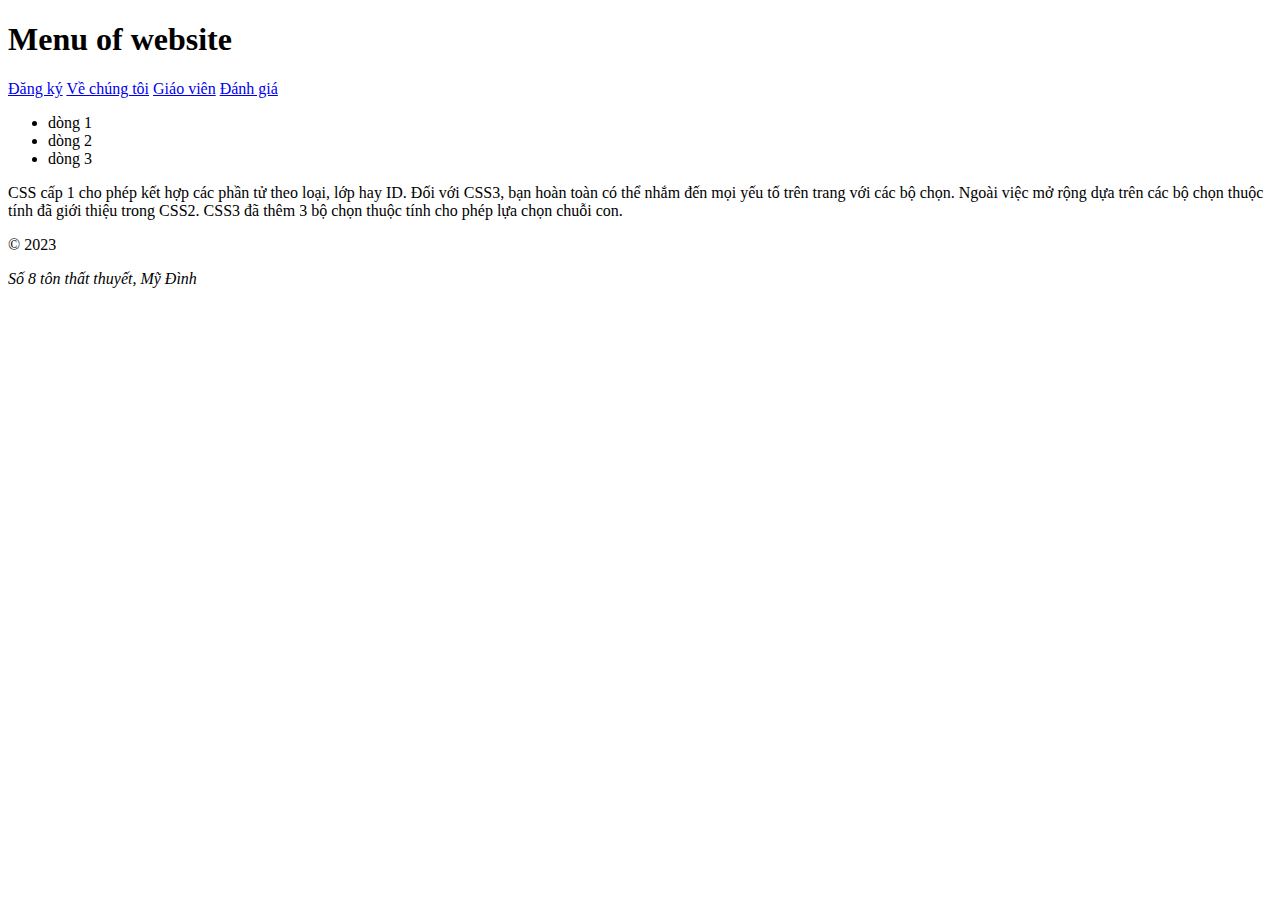
<file: semantic.html/index.html>
<!DOCTYPE html>
<html lang="en">
<head>
    <meta charset="UTF-8">
    <meta http-equiv="X-UA-Compatible" content="IE=edge">
    <meta name="viewport" content="width=device-width, initial-scale=1.0">
    <title>Document</title>
</head>
<body>
    <!-- Semantic HTML -->
    <!-- thẻ div span -->
    <!-- <div>
        <span>three words</span>
        <a href="">one</a>
        <a href="">two</a>
    </div>
    <div> -->
<!-- 
    </div> -->
    <header>
        <h1>Menu of website</h1>
            <nav>
                <a href="#reg">Đăng ký</a>
                <a href="#about">Về chúng tôi</a>
                <a href="#teachers">Giáo viên</a>
                <a href="#feedbaack">Đánh giá</a>
            </nav>
    </header>
    <main>
        <div>
            <div>
                <ul>
                    <li>dòng 1</li>
                    <li>dòng 2</li>
                    <li>dòng 3</li>
                </ul>
            </div>
        </div>
    </main>
    <footer>
        <p>
            CSS cấp 1 cho phép kết hợp các phần tử theo loại, lớp hay ID. Đối với CSS3, bạn hoàn toàn có thể nhắm đến mọi yếu tố trên trang với các bộ chọn.
            Ngoài việc mở rộng dựa trên các bộ chọn thuộc tính đã giới thiệu trong CSS2. CSS3 đã thêm 3 bộ chọn thuộc tính cho phép lựa chọn chuỗi con.
        </p>
        <p>&copy; 2023 </p>
        <address >Số 8 tôn thất thuyết, Mỹ Đình</address>
    </footer>
</body>
</html>
</file>
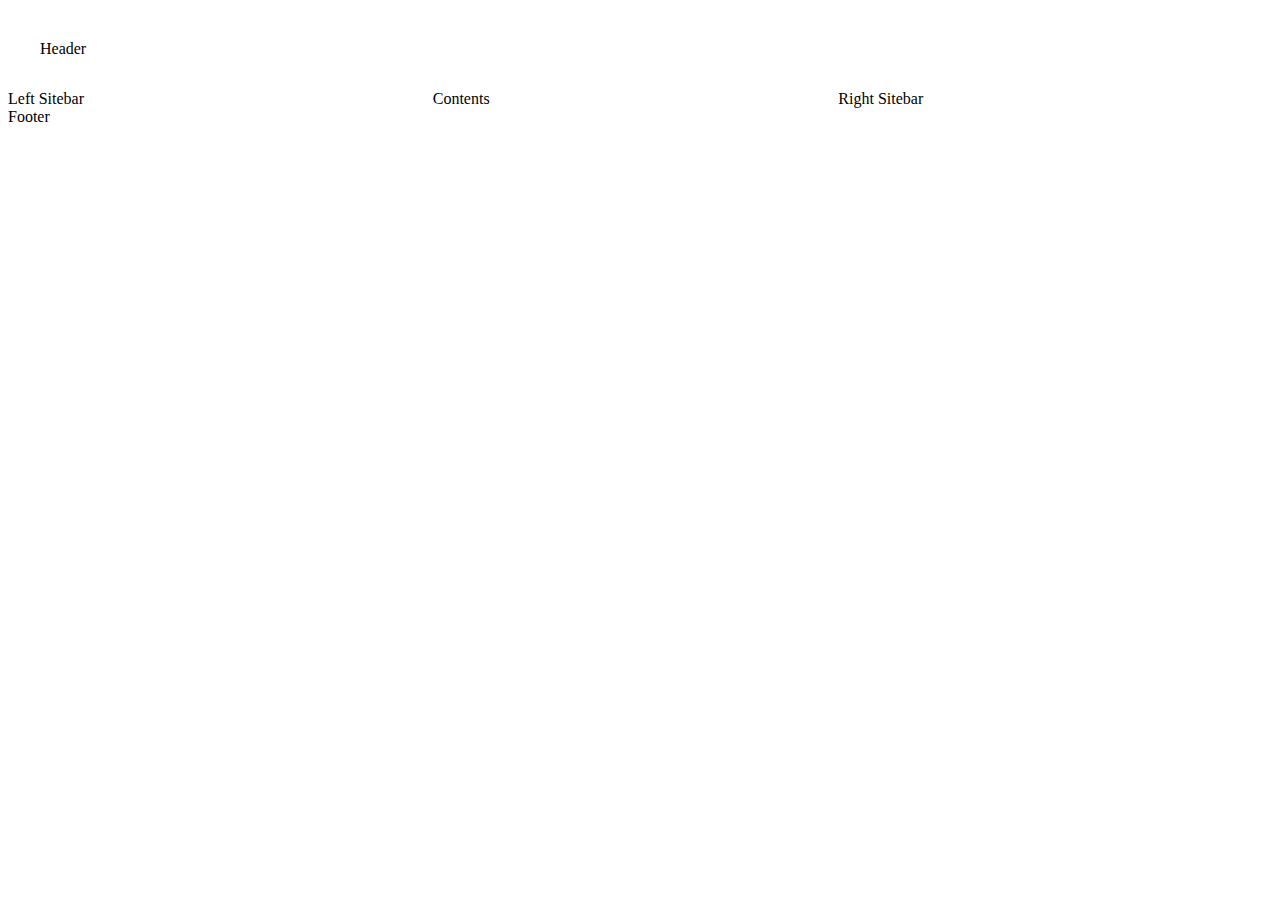
<file: semantic.html/kethopcss.html>
<!DOCTYPE html>
<html lang="en">
<head>
    <meta charset="UTF-8">
    <meta http-equiv="X-UA-Compatible" content="IE=edge">
    <meta name="viewport" content="width=device-width, initial-scale=1.0">
    <link rel="stylesheet" href="stype.css">
    <title>Document</title>
</head>
<body>
    <div class="Parent">
        <header>Header</header>
        <div class="Left-site">Left Sitebar</div>
        <main>Contents</main>
        <div class="Right-site">Right Sitebar</div>
        <footer>Footer</footer>

    </div>
</body>
</html>
</file>
<file: semantic.html/stype.css>
.Parent{
    display: grid;
}

header {
    padding: 2rem;
    grid-column: 1/4;
}
.left-site{
    grid-column: 1/2;
}

main {
    grid-column: 2/3;
}
</file>
